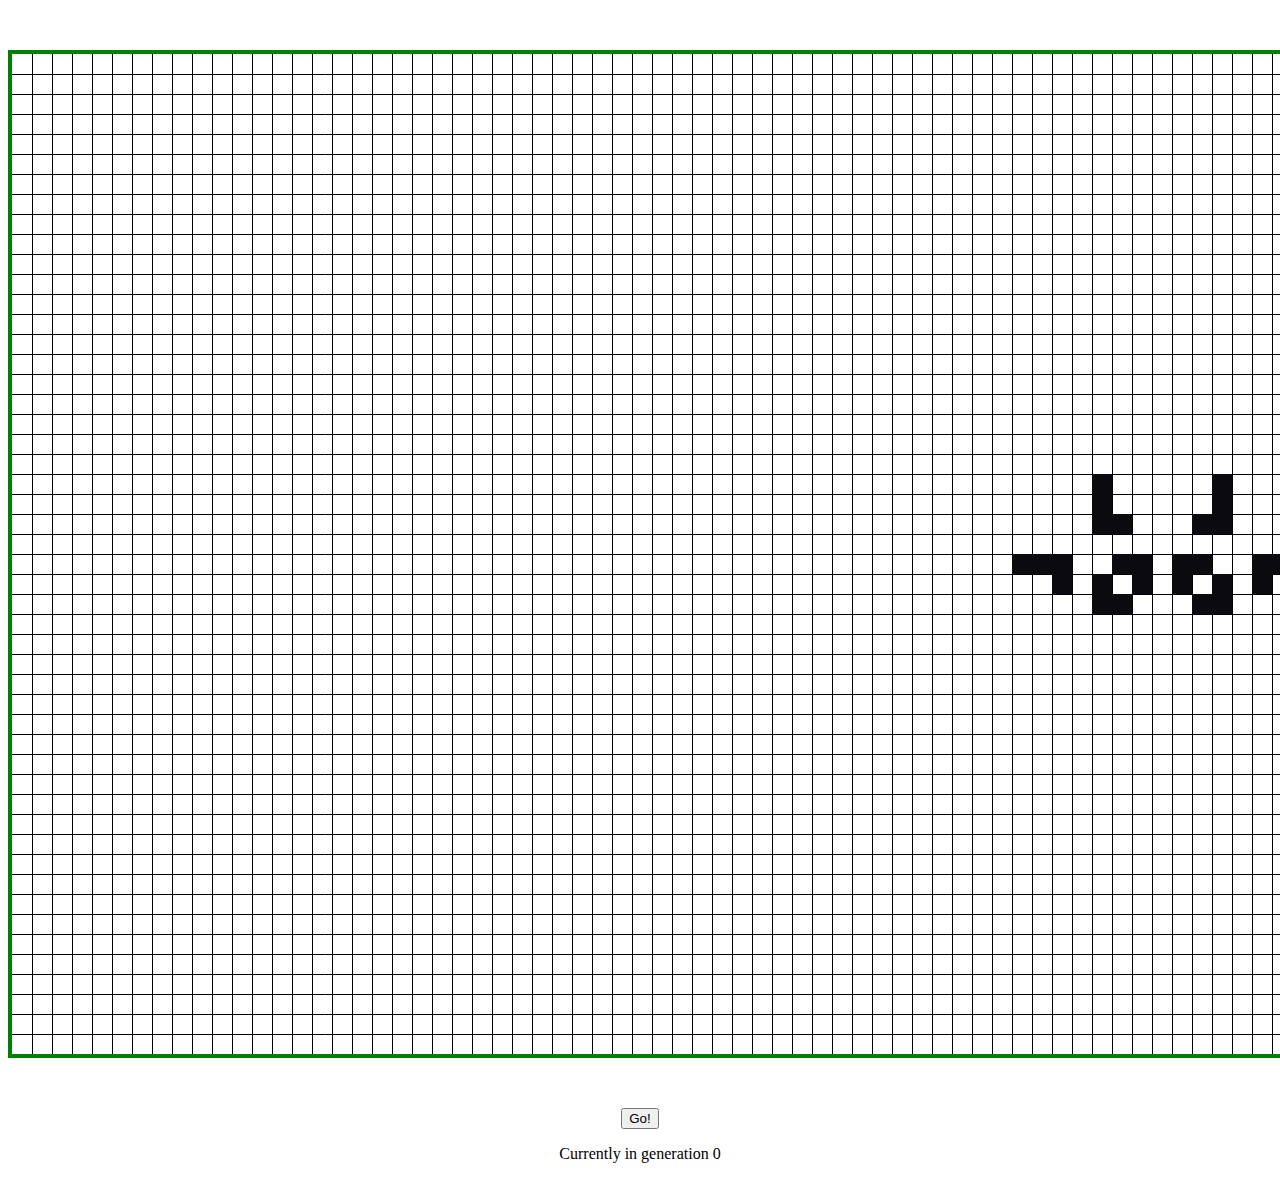
<file: game_of_life.html>
<!DOCTYPE html>
<html id="home" lang="en">
<head>
<meta charset="utf-8" />
<script src="./game_of_life.js"></script>
<link rel="stylesheet" href="./game_of_life.css">
<script>
	var gameOfLife,
	canvas,
	ctx,
	generationNumberSpan
	offBlackStyle = 'rgb(10, 10, 15)',
	greyStyle = 'rgb(128, 128, 135)',
	whiteStyle = 'rgb(255, 255, 255)',
	sqSz = 20;

	function getClickedCell(e) {
	  var x, y;

	  if (e.pageX || e.pageY) {
		x = e.pageX;
		y = e.pageY;
	  } else {
		x = e.clientX + document.body.scrollLeft + document.documentElement.scrollLeft;
		y = e.clientY + document.body.scrollTop + document.documentElement.scrollTop;
	  }

	  x -= canvas.offsetLeft;
	  y -= canvas.offsetTop;

	  return [Math.floor(x / sqSz), Math.floor(y / sqSz)];
	}
		

	function onCanvasClick(e) {
	  var cell = getClickedCell(e);
	  gameOfLife.toggleCell(cell[0], cell[1]);
	}

	function drawRectOnCell(x, y, style) {
	  style = style || offBlackStyle;
	  ctx.fillStyle = style;
	  ctx.fillRect(x * sqSz, y * sqSz, sqSz, sqSz);
	}

	function drawLines() {
	  var currentX, currentY;
	  var numberOfLinesX = canvas.width / sqSz - 1;
	  var numberOfLinesY = canvas.height / sqSz - 1;
	  ctx.lineWidth = 1;
	  for (currentX = 1; currentX < canvas.height / sqSz; currentX++) {
		ctx.moveTo(0, sqSz * currentX + 0.5);
		ctx.lineTo(canvas.width, sqSz * currentX + 0.5);
	  }
	  for (currentY = 1; currentY < canvas.width / sqSz; currentY++) {
		ctx.moveTo(sqSz * currentY + 0.5, 0);
		ctx.lineTo(sqSz * currentY + 0.5, canvas.height);
	  }
	  ctx.stroke();
	}

	function prepareGameOfLife() {
	  canvas = document.getElementById('gameOfLifeWorld');
	  ctx = canvas.getContext('2d');
	  ctx.fillStyle = 'rgb(10, 10, 15)';
	  gameOfLife = GameOfLife(canvas.width / sqSz, canvas.height / sqSz);
	  generationNumberSpan = document.getElementById('generation');

	  drawLines();

	  gameOfLife.onStep(function() {
		var cx, cy;
		ctx.clearRect(0, 0, canvas.width, canvas.height);
		for (cx = 0; cx < gameOfLife.get_width(); cx += 1) {
		  for (cy = 0; cy < gameOfLife.get_height(); cy += 1) {
			if (gameOfLife.isLiving(cx, cy)) {
			  drawRectOnCell(cx, cy, offBlackStyle);
			} else {
			  drawRectOnCell(cx, cy, whiteStyle);
			}
		  }
		}

		drawLines();
		generationNumberSpan.innerText = gameOfLife.get_generation();
	  });

	  gameOfLife.onCellPopulated(function(x, y) {
		drawRectOnCell(x, y, offBlackStyle);
	  });

	  gameOfLife.onCellKilled(function(x, y) {
		drawRectOnCell(x, y, whiteStyle);
	  });

	  canvas.addEventListener('click', onCanvasClick, false);

	  gameOfLife.populateCells([[50, 25], [51, 25], [52, 25], [52, 26], [54, 26], [54, 27], [54, 23], [54, 22], [54, 21], [55, 25], [55, 27], [55, 23], [56, 25], [56, 26], [58, 25], [58, 26], [59, 25], [59, 27], [59, 23], [60, 27], [60, 26], [60, 23], [60, 22], [60, 21], [62, 25], [62, 26], [63, 25], [64, 25]])
	}

	function startGameOfLife() {
	  gameOfLife.start(100, -1);
	}
</script>
<title>Conway's Game of Life</title>
</head>
<body onload="prepareGameOfLife()">
<canvas id="gameOfLifeWorld" width="2500" height="1000">
  Conway's game of life - looks like you can't do canvas!
</canvas>
<input type="button" onclick="startGameOfLife()" value="Go!" />
<p>Currently in generation <span id="generation">0</span></p>
</body>
</html>
</file>
<file: game_of_life.css>
* {
	text-align: center;
}
canvas {
	border:4px solid green;
	padding:0;
	margin: 50px auto 50px auto;
	display:block;
}
</file>
